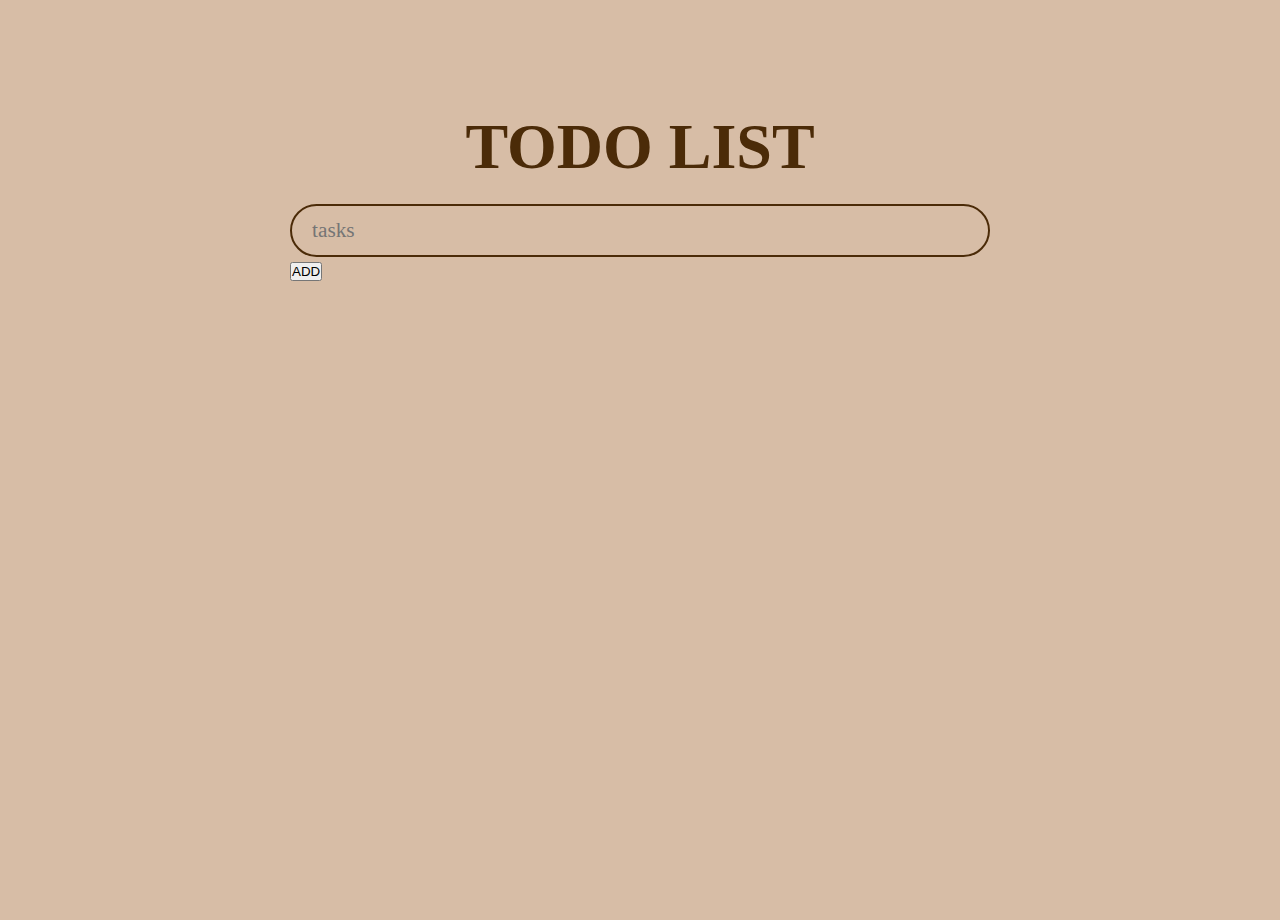
<file: index.html>
<!DOCTYPE html>
<html lang="en">
  <head>
    <meta charset="UTF-8" />
    <meta name="viewport" content="width=device-width, initial-scale=1.0" />
    <title>To-Do List</title>
    <link rel="stylesheet" href="style.css" />
    <script src="script.js" defer></script>
  </head>
  <body>
    <h1>ToDo List</h1>
    <div class="container">
      <form class="input-area">
        <input type="text" id="text-input" placeholder="tasks" />
        <button id="add-button">ADD</button>
      </form>
      <ul id="todo-list">
        <!-- <li class="todo">
          <input type="checkbox" id="todo-1" />
          <label class="custom-checkbox" for="todo-1">
            <svg
              fill="transparent"
              xmlns="http://www.w3.org/2000/svg"
              height="24px"
              viewBox="0 -960 960 960"
              width="24px"
              fill="#e3e3e3"
            >
              <path d="M382-240 154-468l57-57 171 171 367-367 57 57-424 424Z" />
            </svg>
          </label>
          <label for="todo-1" class="todo-text"> 476 Assignment </label>

          <button class="delete-button">
            <svg
              fill="var(--secondary-color)"
              xmlns="http://www.w3.org/2000/svg"
              height="24px"
              viewBox="0 -960 960 960"
              width="24px"
              fill="#e3e3e3"
            >
              <path
                d="M280-120q-33 0-56.5-23.5T200-200v-520h-40v-80h200v-40h240v40h200v80h-40v520q0 33-23.5 56.5T680-120H280Zm400-600H280v520h400v-520ZM360-280h80v-360h-80v360Zm160 0h80v-360h-80v360ZM280-720v520-520Z"
              />
            </svg>
          </button>
        </li>

        <li class="todo">
          <input type="checkbox" id="todo-2" />
          <label class="custom-checkbox" for="todo-2">
            <svg
              fill="transparent"
              xmlns="http://www.w3.org/2000/svg"
              height="24px"
              viewBox="0 -960 960 960"
              width="24px"
              fill="#e3e3e3"
            >
              <path d="M382-240 154-468l57-57 171 171 367-367 57 57-424 424Z" />
            </svg>
          </label>
          <label for="todo-2" class="todo-text"> 310 Assignment </label>

          <button class="delete-button">
            <svg
              fill="var(--secondary-color)"
              xmlns="http://www.w3.org/2000/svg"
              height="24px"
              viewBox="0 -960 960 960"
              width="24px"
              fill="#e3e3e3"
            >
              <path
                d="M280-120q-33 0-56.5-23.5T200-200v-520h-40v-80h200v-40h240v40h200v80h-40v520q0 33-23.5 56.5T680-120H280Zm400-600H280v520h400v-520ZM360-280h80v-360h-80v360Zm160 0h80v-360h-80v360ZM280-720v520-520Z"
              />
            </svg>
          </button>
        </li> -->
      </ul>
    </div>
  </body>
  <script src="script.js"></script>
</html>
</file>
<file: style.css>
:root {
  --backgroud: #d7bda6;
  --text-color: #4b2b08;
  --accent-colour: #917262;
}

* {
  margin: 0;
  padding: 0;
}

html {
  font-family: "Times New Roman", Times, serif;
  font-size: 16pt;
  color: var(--text-color);
}

body {
  min-height: 100vh;
  padding: 10px;
  background-color: var(--backgroud);
  display: flex;
  flex-direction: column;
  align-items: center;
}

h1 {
  margin-top: 100px;
  margin-bottom: 20px;
  font-size: 3rem;
  font-weight: 800;
  text-transform: uppercase;
  text-align: center;
  color: var(--text-color);
}

.container {
  width: 700px;
  max-width: 100%;
  display: flex;
  flex-direction: column;
  gap: 10px;
}

#text-input {
  box-sizing: border-box;
  padding: 12px 20px;
  width: 100%;
  background: none;
  border: 2px solid #4b2b08;
  border-radius: 1000px;
  font: inherit;
  color: var(--text-color);
  caret-color: #917262;
}

#text-focus:focus {
  outline: none;
}
</file>
